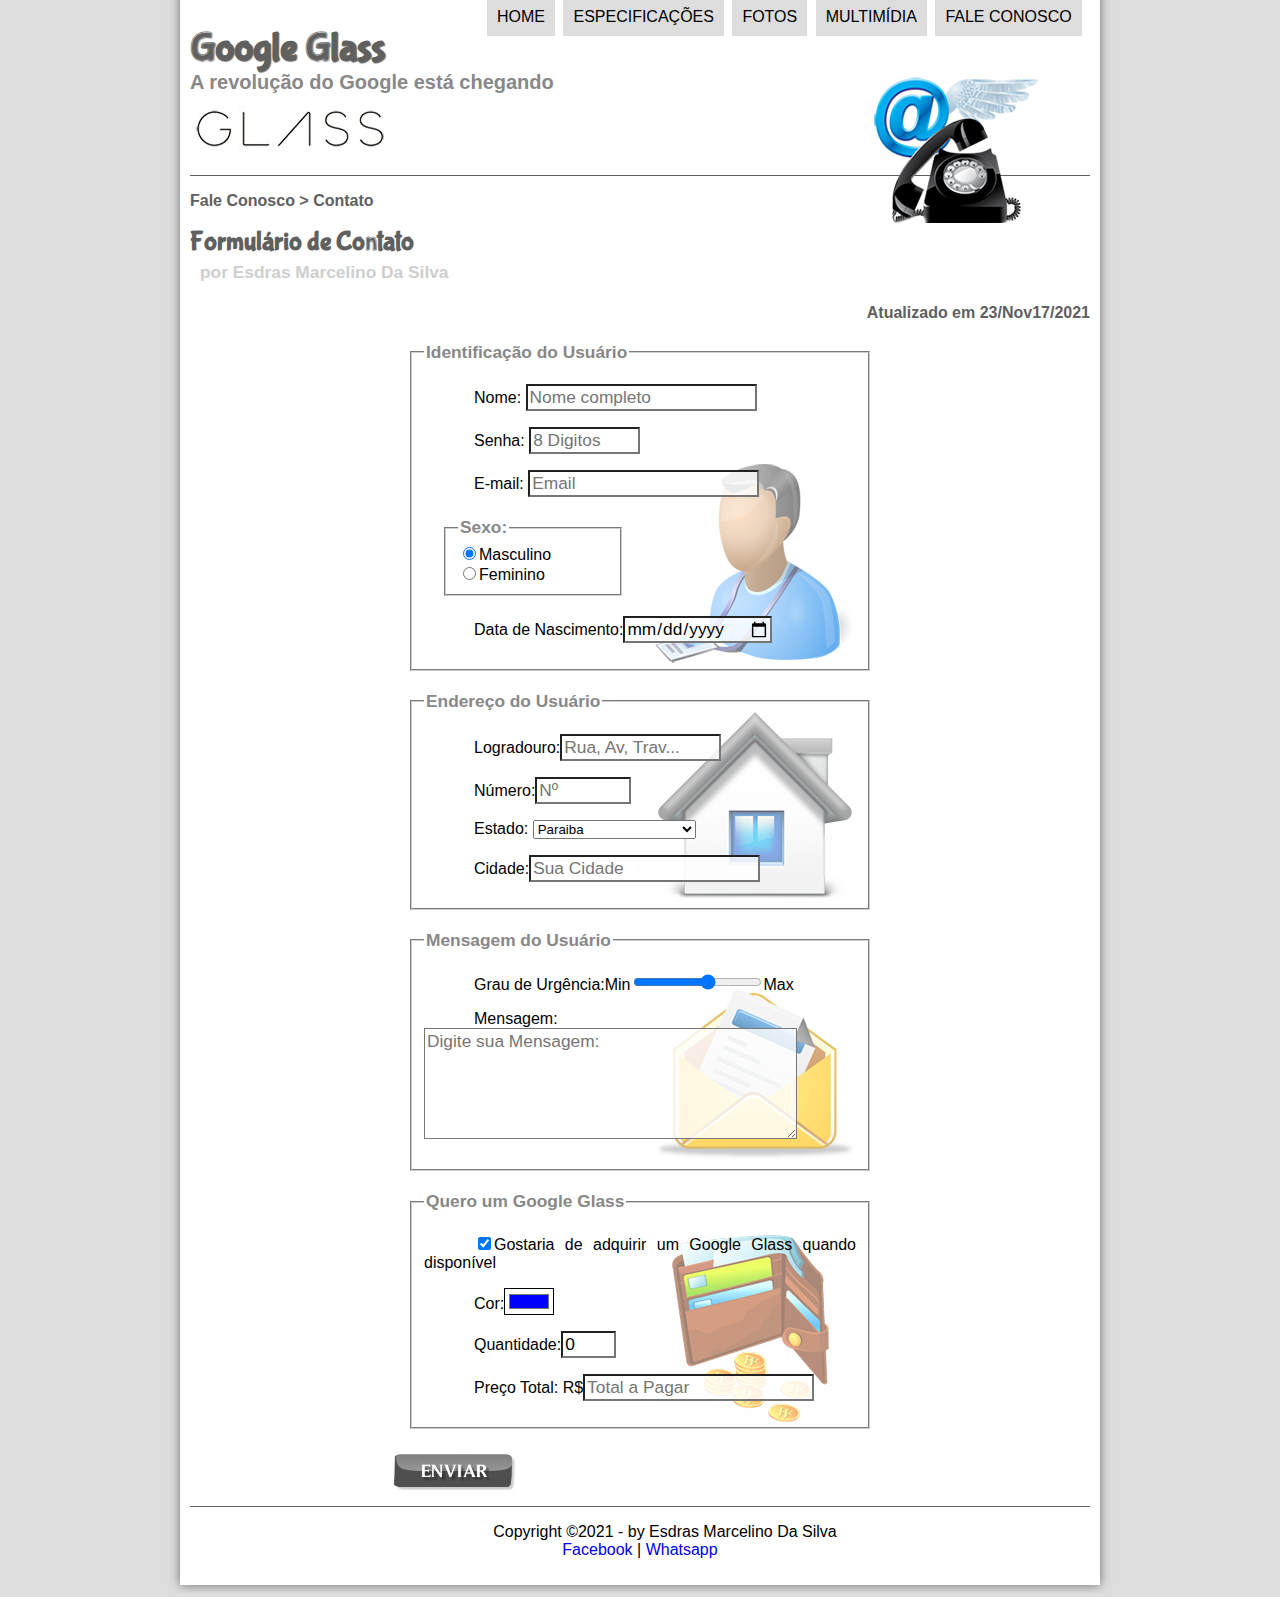
<file: fale-conosco.html>
<!DOCTYPE html>
<html lang="pt-br">
<head>
    <meta charset="UTF-8"/>
    <title>Tudo Sobre Google Glass</title>
    <link rel="stylesheet" href="_css/estilo.css"/>
    <link rel="stylesheet" href="_css/form.css">
    <script src="_javascript/funcoes.js"></script>
    <script>
        function calc_total() {
            var qtd = parseInt(document.getElementById('cqtd').value);
            tot = qtd * 7247;
            document.getElementById('ctot').value = tot;
        }
    </script>
</head>

<body>
<div id="interface">
    <header id="cabecalho">
        <hgroup>
            <h1>Google Glass</h1>
            <h2>A revolução do Google está chegando</h2>
        </hgroup>

        <img id="icone" src="_imagens/contato.png"/>

        <nav id="menu">
            <h1>Menu Principal</h1>
            <ul type="disc">
                <li onmouseover="mudaFoto('_imagens/home.png')" onmouseout="mudaFoto('_imagens/contato.png')"><a href="index.html">Home</a></li>
                <li onmouseover="mudaFoto('_imagens/especificacoes.png')" onmouseout="mudaFoto('_imagens/contato.png')"><a href="specs.html">Especificações</a></li>
                <li onmouseover="mudaFoto('_imagens/fotos.png')" onmouseout="mudaFoto('_imagens/contato.png')"><a href="fotos.html">Fotos</a></li>
                <li onmouseover="mudaFoto('_imagens/multimidia.png')" onmouseout="mudaFoto('_imagens/contato.png')"><a href="multimidia.html">Multimídia</a></li>
                <li onmouseover="mudaFoto('_imagens/contato.png')" onmouseout="mudaFoto('_imagens/contato.png')"><a href="fale-conosco.html">Fale conosco</a></li>
            </ul>
        </nav>

    </header>
    <section id="corpo-full">
        <article id="noticias-principais">
            <header id="cabecalho-do-artigo">
                <hgroup>
                    <h3>Fale Conosco > Contato</h3>
                    <h1>Formulário de Contato</h1>
                    <h2>por Esdras Marcelino Da Silva</h2>
                    <h3 class="direita">Atualizado em 23/Nov17/2021</h3>
                </hgroup>
            </header>

            <form method="post" id="fcontato" action="outlook:profesdras@hotmail.com" oninput="calc_total();">

                <fieldset id="usuario">
                    <legend>Identificação do Usuário</legend>
                    <p><label for="cnome">Nome:</label> <input type="text" name="tnome" id="cnome" size="20" maxlength="30" placeholder="Nome completo"/></p>
                    <p><label for="csenha">Senha:</label> <input type="password" name="tsenha" id="csenha" size="8" maxlength="8" placeholder="8 Digitos"/></p>
                    <p><label for="cemail">E-mail:</label> <input type="email" name="temail" id="cemail" size="20" maxlength="40" placeholder="Email"></p>
                    <fieldset id="sexo">
                        <legend>Sexo:</legend>
                        <input type="radio" name="tsexo" id="cmasc" checked/><label for="cmasc">Masculino</label><br/>
                        <input type="radio" name="tsexo" id="cfem"/><label for="cfem">Feminino</label>
                    </fieldset>
                    <p><label for="cnasc">Data de Nascimento:</label><input type="date" name="tnasc" id="cnasc"></p>
                </fieldset>

                <fieldset id="endereco">
                    <legend>Endereço do Usuário</legend>
                    <p><label>Logradouro:</label><input type="text" name="trua" id="crua" size="13" maxlength="80" placeholder="Rua, Av, Trav..."></p>
                    <p><label>Número:</label><input type="number" name="tnum" id="cnum" min="0" max="99999" placeholder="Nº"></p>
                    <p><label for="cest">Estado:</label>
                        <select name="test" id="cest">
                            <optgroup label="Regiao Nordeste">
                                <option value="PB" selected>Paraiba</option>
                                <option value="PE">Pernambuco</option>
                            </optgroup>
                            <optgroup label="Regiao Norte">
                                <option value="RN">Rio Grande Do Norte</option>
                            </optgroup>
                            <optgroup label="Regiao Sudeste">
                                <option value="RJ">Rio De Janeiro</option>
                                <option value="MG">Minas Gerais</option>
                                <option value="SP">Sao paulo</option>
                            </optgroup>
                        </select></p>
                    <p><label for="ccid">Cidade:</label><input type="text" name="tcid" id="ccid" size="20" maxlength="40" placeholder="Sua Cidade" list="cidades"></p>
                    <datalist id="cidades">
                        <option value="Joao Pessoa"></option>
                        <option value="Santa Rita"></option>
                        <option value="Campina Grande"></option>
                        <option value="Cajazeiras"></option>
                        <option value="Patos"></option>
                    </datalist>
                </fieldset>

                <fieldset id="mensagem">
                    <legend>Mensagem do Usuário</legend>
                    <p><label for="curg">Grau de Urgência:</label>Min<input type="range" name="turg" id="curg" min="0" max="10" step="2">Max</p>
                    <p><label for="cmsg">Mensagem:</label><textarea name="tmsg" id="cmsg" cols="35" rows="5" placeholder="Digite sua Mensagem:"></textarea></p>
                </fieldset>

                <fieldset id="pedido">
                    <legend>Quero um Google Glass</legend>
                    <p><input type="checkbox" name="tped" id="cped" checked><label for="cped"/>Gostaria de adquirir um Google Glass quando disponível</label></p>
                    <p><label for="ccor">Cor:</label><input type="color" name="tcor" id="ccor" value="#0000ff"/></p>
                    <p><label for="cqtd">Quantidade:</label><input type="number" name="tqtd" id="cqtd" min="0" max="5" value="0"/></p>
                    <p><label for="ctot">Preço Total: R$</label><input type="text" name="ttot" id="ctot" placeholder="Total a Pagar" readonly/></p>
                </fieldset>

                <input type="image" name="tenviar" src="_imagens/botao-enviar.png"/>
            </form>
        </article>
    </section>

<footer id="rodape">
    <p>Copyright &copy;2021 - by Esdras Marcelino Da Silva <br/>
        <a href="https://www.facebook.com/esdras.marcelinodasilva" target="_blank">Facebook</a> |
        <a href="https://api.whatsapp.com/send?phone=5583988380794&text=Servi%C3%A7os%20T%C3%A9cnicos%20e%20Cria%C3%A7%C3%A3o%20de%20Sites">Whatsapp</a></p>
</footer>
</div>
</body>
</html>
</file>
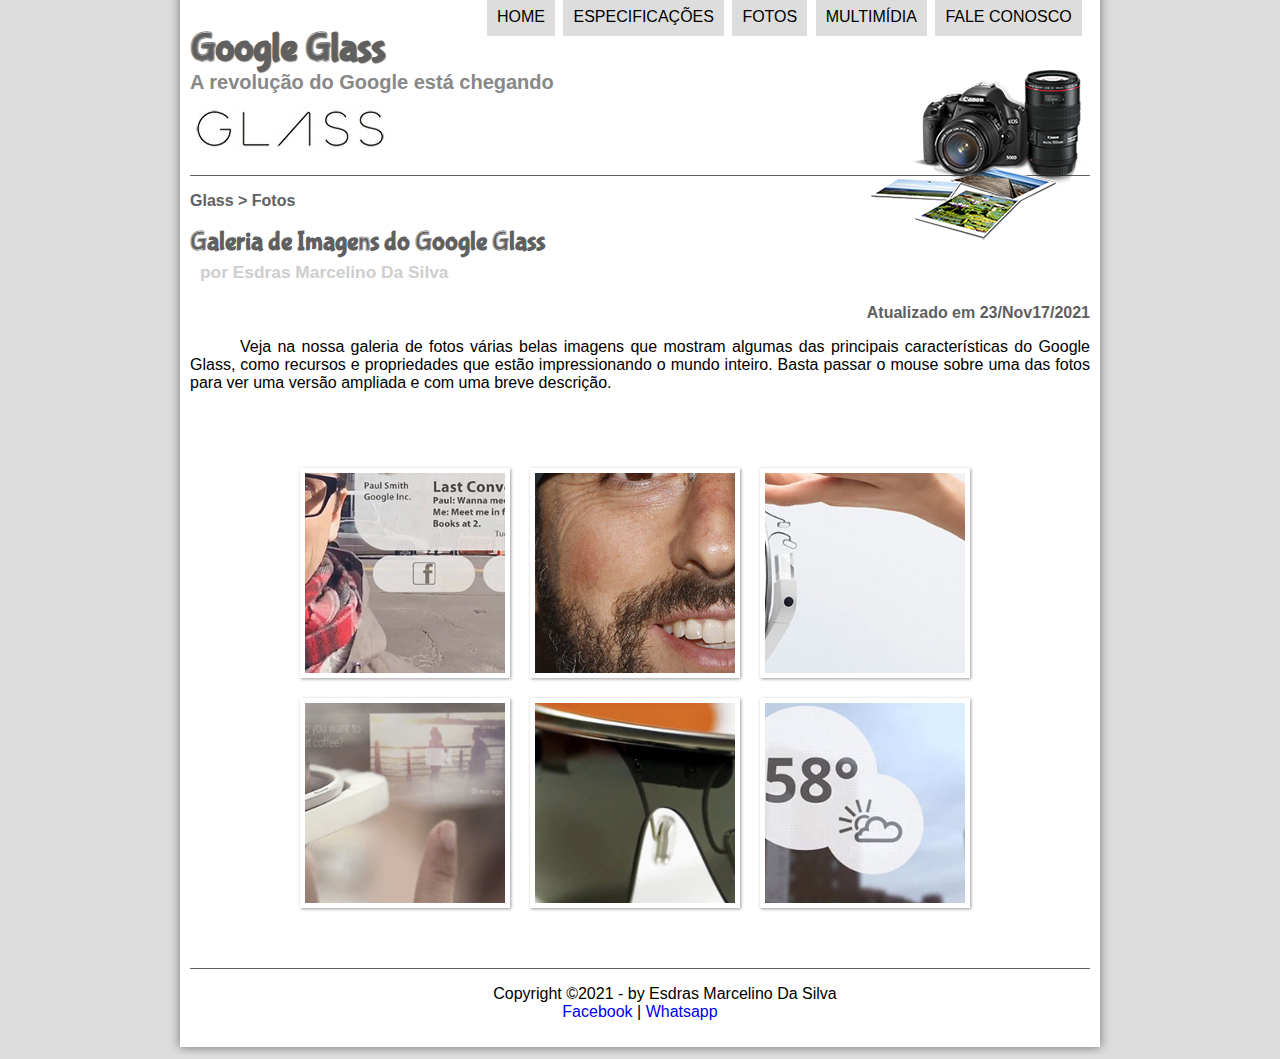
<file: fotos.html>
<!DOCTYPE html>
<html lang="pt-br">
<head>
    <meta charset="UTF-8"/>
    <title>Tudo Sobre Google Glass</title>
    <link rel="stylesheet" href="_css/estilo.css"/>
    <link rel="stylesheet" href="_css/fotos.css"/>
</head>
<script src="_javascript/funcoes.js"></script>
<body>
<div id="interface">
    <header id="cabecalho">
        <hgroup>
            <h1>Google Glass</h1>
            <h2>A revolução do Google está chegando</h2>
        </hgroup>

        <img id="icone" src="_imagens/fotos.png"/>

        <nav id="menu">
            <h1>Menu Principal</h1>
            <ul type="disc">
                <li onmouseover="mudaFoto('_imagens/home.png')" onmouseout="mudaFoto('_imagens/fotos.png')"><a href="index.html">Home</a></li>
                <li onmouseover="mudaFoto('_imagens/especificacoes.png')" onmouseout="mudaFoto('_imagens/fotos.png')"><a href="specs.html">Especificações</a></li>
                <li onmouseover="mudaFoto('_imagens/fotos.png')" onmouseout="mudaFoto('_imagens/fotos.png')"><a href="fotos.html">Fotos</a></li>
                <li onmouseover="mudaFoto('_imagens/multimidia.png')" onmouseout="mudaFoto('_imagens/fotos.png')"><a href="multimidia.html">Multimídia</a></li>
                <li onmouseover="mudaFoto('_imagens/contato.png')" onmouseout="mudaFoto('_imagens/fotos.png')"><a href="fale-conosco.html">Fale conosco</a></li>
            </ul>
        </nav>

    </header>
    <section id="corpo-full">
        <article id="noticias-principais">
            <header id="cabecalho-do-artigo">
                <hgroup>
                    <h3>Glass > Fotos</h3>
                    <h1>Galeria de Imagens do Google Glass</h1>
                    <h2>por Esdras Marcelino Da Silva</h2>
                    <h3 class="direita">Atualizado em 23/Nov17/2021</h3>
                </hgroup>
            </header>


<p>Veja na nossa galeria de fotos várias belas imagens que mostram algumas das principais características do Google Glass, como recursos e propriedades que estão impressionando o mundo inteiro. Basta passar o mouse sobre uma das fotos para ver uma versão ampliada e com uma breve descrição.</p>
            <ul id="album-foto">
                <li id="foto01"><span>Agenda e lembretes</span></li>
                <li id="foto02"><span>Sergey Brin usando o Glass</span></li>
                <li id="foto03"><span>Leve e compacto</span></li>
                <li id="foto04"><span>Sensação de uma tela de 50"</span></li>
                <li id="foto05"><span>Vários tipos de lente</span></li>
                <li id="foto06"><span>Informações importantes</span></li>
            </ul>


        </article>
    </section>
    <footer id="rodape">
        <p>Copyright &copy;2021 - by Esdras Marcelino Da Silva <br/>
            <a href="https://www.facebook.com/esdras.marcelinodasilva" target="_blank">Facebook</a> |
            <a href="https://api.whatsapp.com/send?phone=5583988380794&text=Servi%C3%A7os%20T%C3%A9cnicos%20e%20Cria%C3%A7%C3%A3o%20de%20Sites">Whatsapp</a></p>
    </footer>
</div>
</body>
</html>
</file>
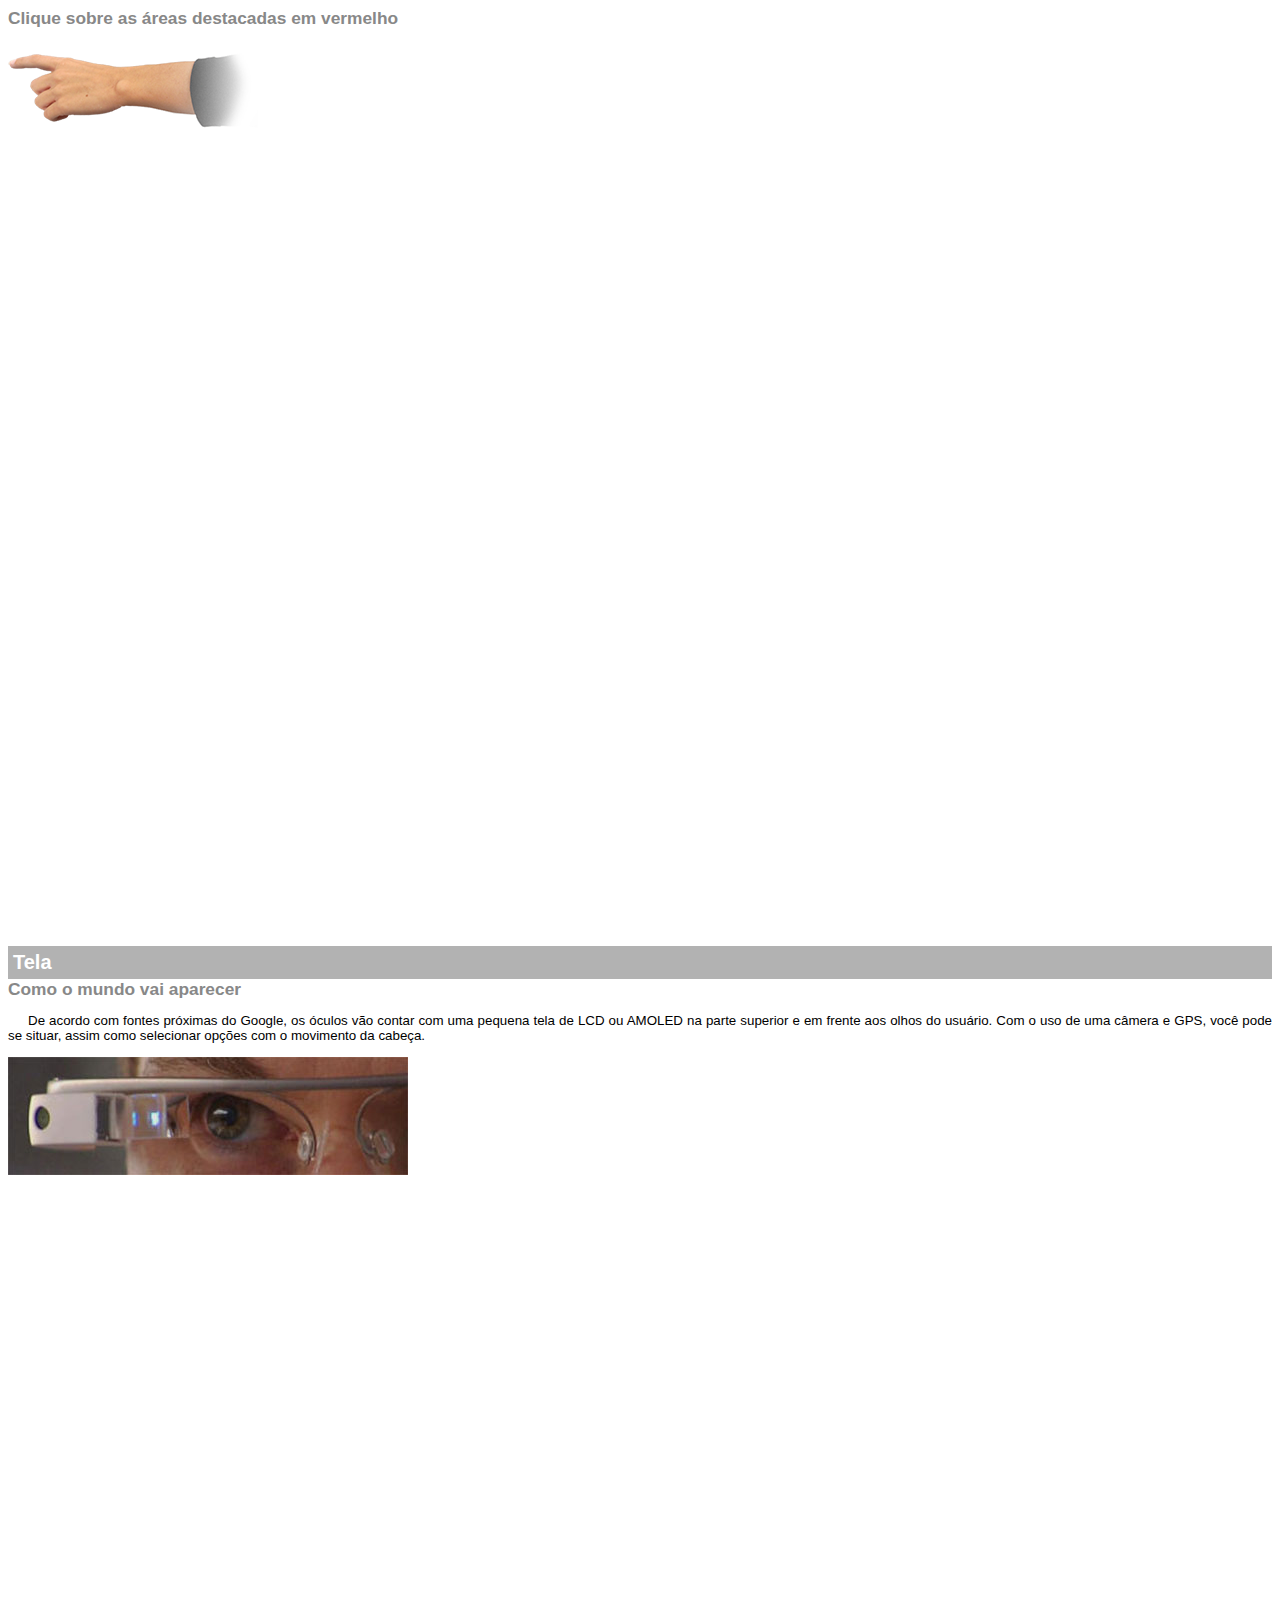
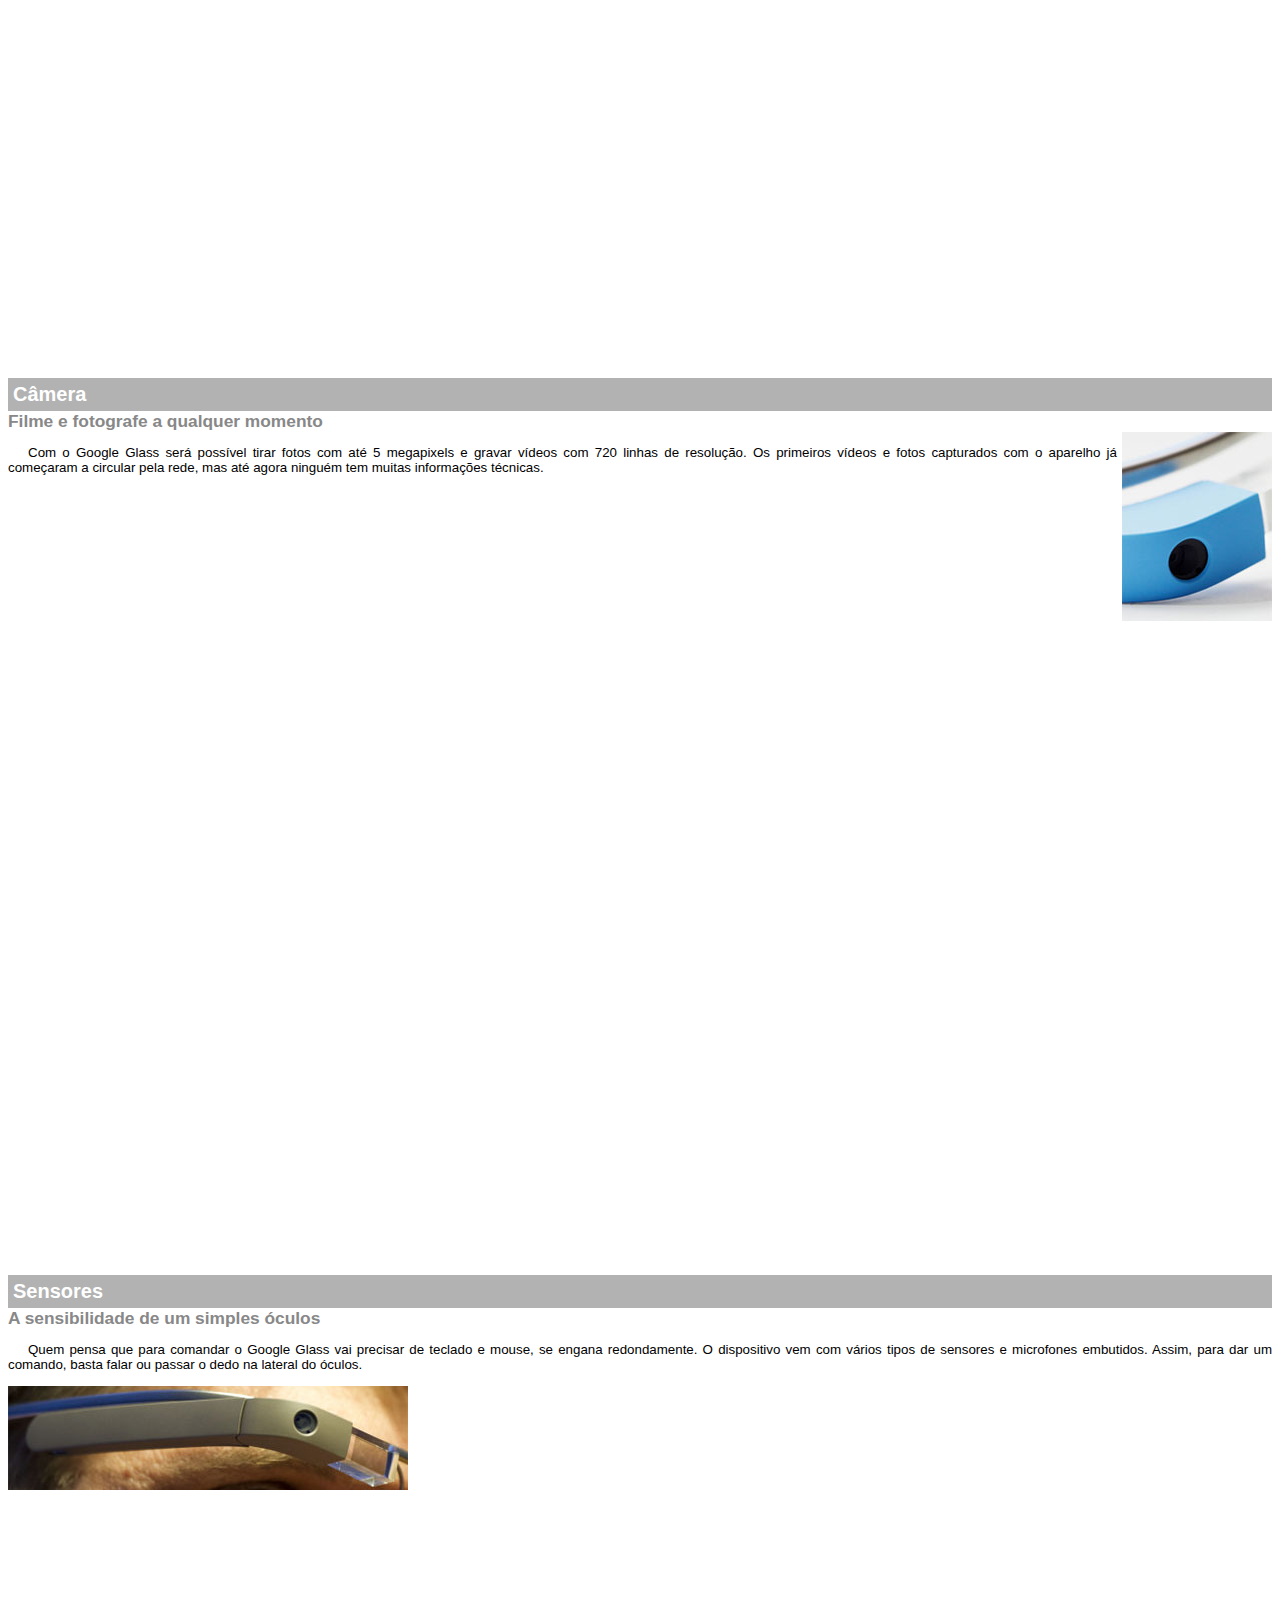
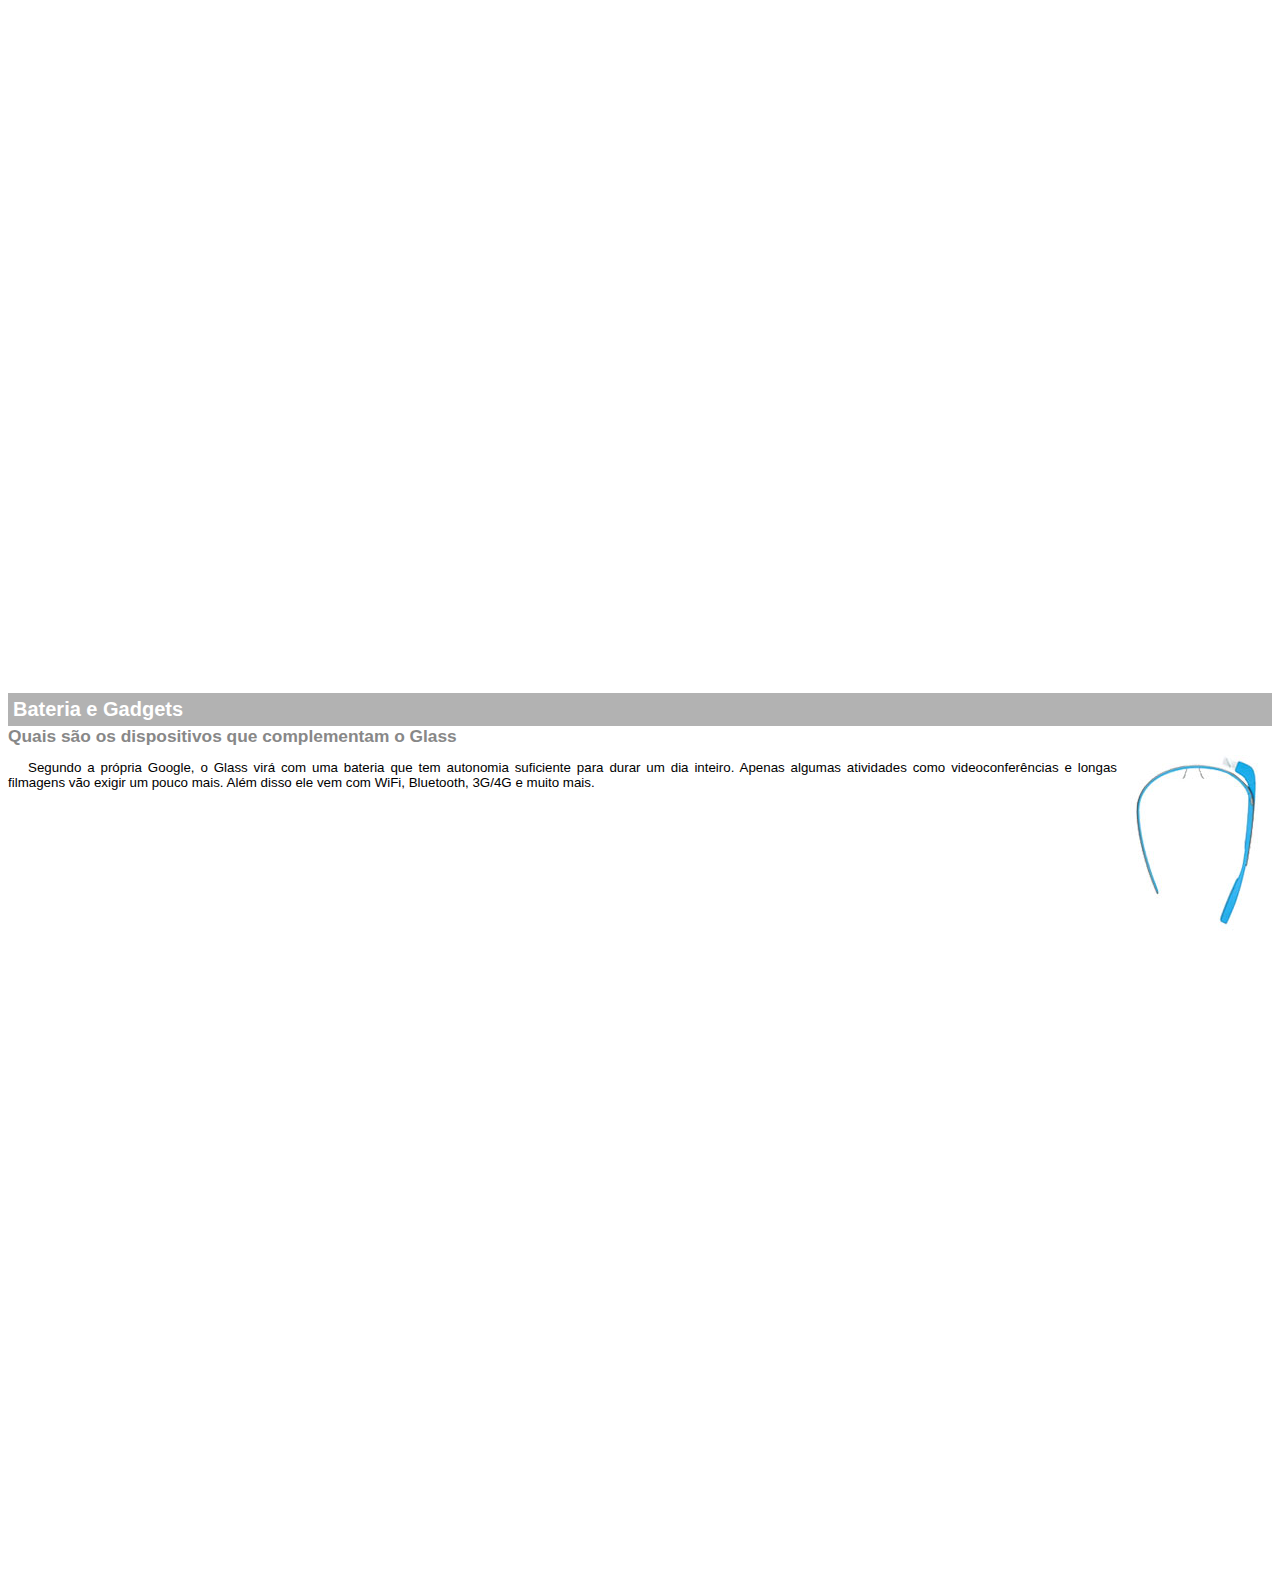
<file: google-glass.html>
<!DOCTYPE html>
<html>
<head>
    <meta charset="UTF-8">
    <title>Informaçoes Sobre Google Glass</title>
    <style>
        body{
            font-family: Arial;
            font-size: 10pt;
        }
        p {
            text-align: justify;
            text-indent: 20px;
        }
        article h1{
            font-size: 15pt;
            color: #ffffff;
            background-color: rgb(0,0,0,.3);
            padding: 5px;
            margin: 0px;
        }
        article h2{
            font-size: 13pt;
            color: #888888;
            margin: 0px;
        }
        article {
            margin-bottom: 800px;
        }
        img.img-dir {
            display: block;
            float: right;
            margin-left: 5px;
        }
    </style>
</head>

<body>
<article id="Topo">
    <header>
        <h2>Clique sobre as áreas destacadas em vermelho</h2>
    </header>
    <img src="_imagens/mao.png" alt="Mao apontando para esquerda"/>
</article>

<article id="Tela">
    <header>
        <h1>Tela</h1>
        <h2>Como o mundo vai aparecer</h2>
    </header>
    <p>De acordo com fontes próximas do Google, os óculos vão contar com uma pequena tela de LCD ou AMOLED na parte
        superior e em frente aos olhos do usuário. Com o uso de uma câmera e GPS, você pode se situar, assim como
        selecionar
        opções com o movimento da cabeça.</p>
    <img src="_imagens/det-tela.jpg" alt="Tela do Google Glass"/>
</article>

<article id="Camera">
    <header>
        <h1>Câmera</h1>
        <h2>Filme e fotografe a qualquer momento</h2>
    <img src="_imagens/det-camera.jpg" class="img-dir" alt="Camera do Google Glass"/>
    <p>Com o Google Glass será possível tirar fotos com até 5 megapixels e gravar vídeos com 720 linhas de resolução. Os
        primeiros vídeos e fotos capturados com o aparelho já começaram a circular pela rede, mas até agora ninguém tem
        muitas informações técnicas.</p>
    </header>
</article>

<article id="Sensores">
    <header>
        <h1>Sensores</h1>
        <h2>A sensibilidade de um simples óculos</h2>
    <p>Quem pensa que para comandar o Google Glass vai precisar de teclado e mouse, se engana redondamente. O
        dispositivo
        vem com vários tipos de sensores e microfones embutidos. Assim, para dar um comando, basta falar ou passar o
        dedo na
        lateral do óculos.</p>
    <img src="_imagens/det-touch.jpg" alt="Sensores do Google Glass"/>
    </header>
</article>

<article id="Gadgets">
    <header>
        <h1>Bateria e Gadgets</h1>
        <h2>Quais são os dispositivos que complementam o Glass</h2>
    <img src="_imagens/det-bateria.jpg" class="img-dir" alt="Bateria e Gadgets do Google Glass">
    <p>Segundo a própria Google, o Glass virá com uma bateria que tem autonomia suficiente para durar um dia inteiro.
        Apenas algumas atividades como videoconferências e longas filmagens vão exigir um pouco mais. Além disso ele vem
        com
        WiFi, Bluetooth, 3G/4G e muito mais.</p>
    </header>
</article>
</body>
</html>
</file>
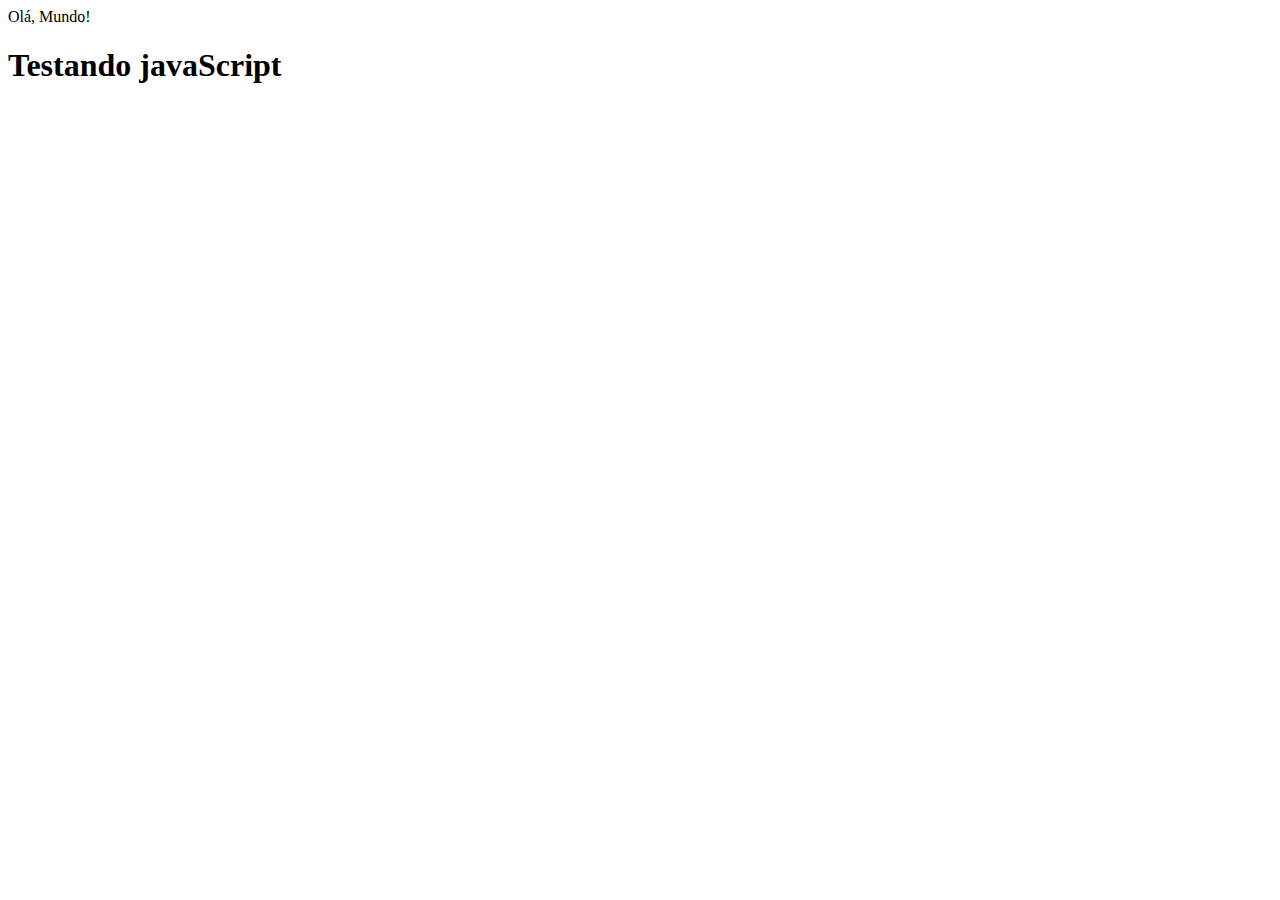
<file: javascript.html>
<!DOCTYPE html>
<html>
<head lang="pt-br">
	<title>Teste JavaScript</title>
    <meta charset="utf-8">

</head>
<body>
    <script>
    document.write("Olá, Mundo!");
    </script>
    <h1>Testando javaScript</h1>
    <script>
        alert("Ola, Mundo");
    </script>
</body>


</html>
</file>
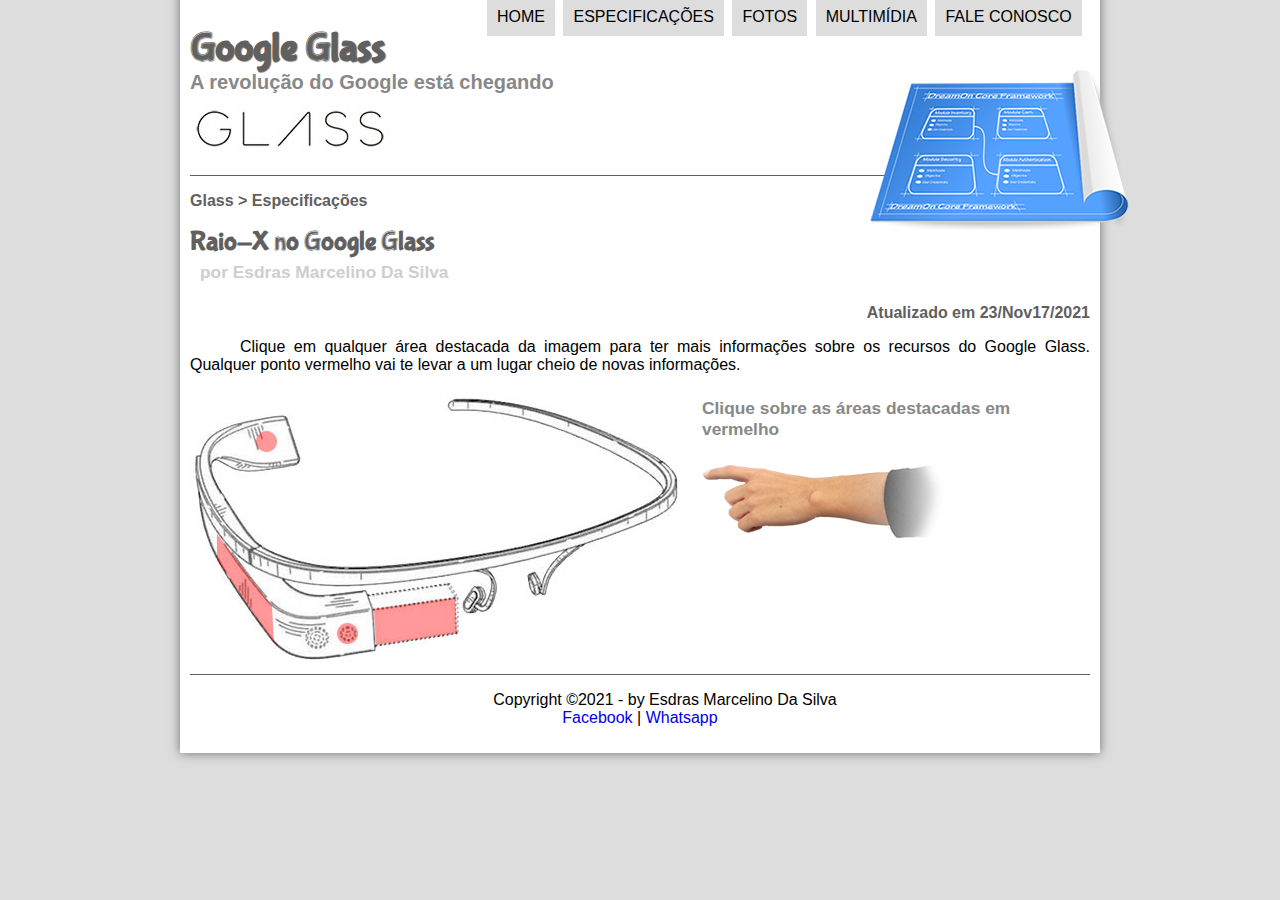
<file: specs.html>
<!DOCTYPE html>
<html lang="pt-br">
<head>
    <meta charset="UTF-8"/>
    <title>Tudo Sobre Google Glass</title>
    <link rel="stylesheet" href="_css/estilo.css"/>
    <link rel="stylesheet" href="_css/specs.css"/>
</head>
<script src="_javascript/funcoes.js"></script>
<body>
<div id="interface">
    <header id="cabecalho">
        <hgroup>
            <h1>Google Glass</h1>
            <h2>A revolução do Google está chegando</h2>
        </hgroup>

        <img id="icone" src="_imagens/especificacoes.png"/>

        <nav id="menu">
            <h1>Menu Principal</h1>
            <ul type="disc">
                <li onmouseover="mudaFoto('_imagens/home.png')" onmouseout="mudaFoto('_imagens/especificacoes.png')"><a href="index.html">Home</a></li>
                <li onmouseover="mudaFoto('_imagens/especificacoes.png')" onmouseout="mudaFoto('_imagens/especificacoes.png')"><a href="specs.html">Especificações</a></li>
                <li onmouseover="mudaFoto('_imagens/fotos.png')" onmouseout="mudaFoto('_imagens/especificacoes.png')"><a href="fotos.html">Fotos</a></li>
                <li onmouseover="mudaFoto('_imagens/multimidia.png')" onmouseout="mudaFoto('_imagens/especificacoes.png')"><a href="multimidia.html">Multimídia</a></li>
                <li onmouseover="mudaFoto('_imagens/contato.png')" onmouseout="mudaFoto('_imagens/especificacoes.png')"><a href="fale-conosco.html">Fale conosco</a></li>
            </ul>
        </nav>

    </header>
    <section id="corpo-full">
        <article id="noticias-principais">
            <header id="cabecalho-do-artigo">
                <hgroup>
                    <h3>Glass > Especificações</h3>
                    <h1> Raio-X no Google Glass</h1>
                    <h2>por Esdras Marcelino Da Silva</h2>
                    <h3 class="direita">Atualizado em 23/Nov17/2021</h3>
                </hgroup>
            </header>

         <p>Clique em qualquer área destacada da imagem para ter mais informações sobre os recursos do Google Glass.
            Qualquer ponto vermelho vai te levar a um lugar cheio de novas informações.</p>
         <section id="conteudo">
             <img src="_imagens/glass-esquema-marcado.jpg" usemap="#meumapa"/>
             <map name="meumapa">
                 <area shape="rect" coords="179,202,270,251" href="google-glass.html#Tela" target="janela"/>
                 <area shape="circle" coords="158,245,13" href="google-glass.html#Camera" target="janela"/>
                 <area shape="circle" coords="65,39,13" href="google-glass.html#Gadgets" target="janela"/>
                 <area shape="poly" coords="29,144,84,222,84,253,19,161" href="google-glass.html#Sensores" target="janela"/>
             </map>
             <iframe src="google-glass.html" name="janela" id="frame-spec"></iframe>
         </section>

        </article>
    </section>

    <footer id="rodape">
        <p>Copyright &copy;2021 - by Esdras Marcelino Da Silva <br/>
            <a href="https://www.facebook.com/esdras.marcelinodasilva" target="_blank">Facebook</a> |
            <a href="https://api.whatsapp.com/send?phone=5583988380794&text=Servi%C3%A7os%20T%C3%A9cnicos%20e%20Cria%C3%A7%C3%A3o%20de%20Sites">Whatsapp</a></p>
    </footer>
</div>
</body>
</html>
</file>
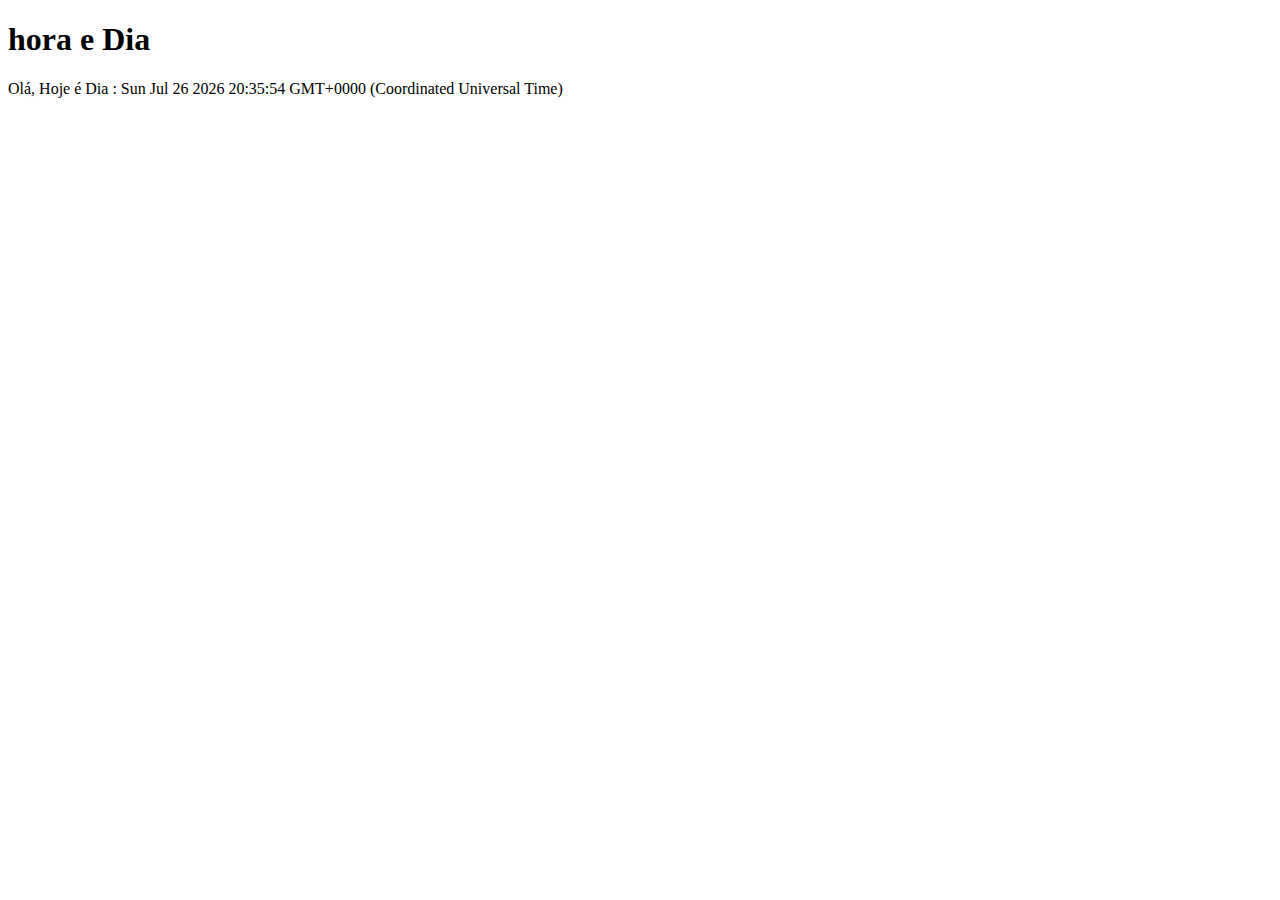
<file: exer-javascript/test02javascript.html>
<!DOCTYPE html>
<html>
<head lang="pt-br">
   	<title>Teste javascript</title>
	<meta charset="utf-8">   
</head>
<body>
	<h1>hora e Dia</h1>
    <script>
      	document.write("Olá, Hoje é Dia " + ": " + Date());
    </script>
</body>
</html>
</file>
<file: _css/estilo.css>
@charset "UTF-8";
@import url('https://fonts.googleapis.com/css2?family=Titillium+Web&display=swap');
@font-face {
    font-family: 'fontelogo'; 
    src: url("../_fonts/bubblegum-sans-regular.otf");
 }
 body {
    font-family: Arial, sans-serif;
    background-color: #dddddd;
    color: rgba(0,0,0,1);
}   
p {
   text-align: justify;
   text-indent: 50px;
}
a {
    text-decoration: none;
}
a:hover {
    text-decoration: underline;
}
header#cabecalho img#icone {
    position: absolute;
    left: 870px;
    top: 70px;
}
header#cabecalho {
    border-bottom: 1px #606060 solid;
    height: 150px;
    background: url("../_imagens/glass-logo-peq.jpg") no-repeat 0px 80px;
}
header#cabecalho h1 {
    font-family: 'FonteLogo', sans-serif;
    font-size: 30pt;
    color: #606060;
    text-shadow: 1px 1px 1px rgba(0,0,0,.6);
    padding: 0;
    margin-bottom: 0px;
}
header#cabecalho h2 {
    font-family: família de fontes:'Titillium Web', sans-serif;, sans-serif;
    color: #888888;
    font-size: 15pt;
    padding: 0;
    margin-top: 0px;
}
div#interface {
    width: 900px;
    background-color: #ffffff;
    margin: -20px auto 0px auto;
    box-shadow: 0px 0px 10px rgba(0,0,0,.5);
    padding: 10px 10px 10px 10px;
}
/* Formtação de Imagens com Legendas */
figure.foto-legenda {
	position: relative;
    border:8px solid white;
    box-shadow: 1px 1px 4px black;

} 

figure.foto-legenda img {
     width:100%;
     height:100%;

}

figure.foto-legenda figcaption {
	opacity: 0;
     position: absolute;
     top: 0px;
     background-color: rgba(0,0,0,.4);
     color: white;
     width: 100%;
     height: 100%;
     padding: 10px;
     box-sizing: border-box;
     transition: opacity 1s;

}
figure.foto-legenda:hover figcaption {
     opacity: 1; 

}
/* Formatação do Menu */
nav#menu {
    display: block;
}
nav#menu ul {
    list-style: none;
    text-transform: uppercase;
    position: absolute;
    top: -20px;
    left: 445px;
}
nav#menu li {
    display:  inline-block;
    background-color: #dddddd;
    padding: 10px;
    margin: 2px;
    transition: background-color 1s;
}
nav#menu li:hover {
    background-color: #606060;
}
nav#menu h1 {
    display: none;
}
nav#menu a {
    color: #000000;
    text-decoration: none;
}
nav#menu a:hover {
    color: #ffffff;
    text-decoration: underline;
}

nav#menu h1 {
    display: none;
}
article#noticias-principais h2 {
    font-size: 13pt;
    color: #606060;
    background-color: #dddddd;
    padding: 5px 0px 5px 10px;
    margin: 10px 0px 10px 0px;
 }
header#cabecalho-do-artigo h1 {
    font-family: 'fontelogo', sans-serif;
    font-size: 20pt;
    color: #606060;
    margin-bottom: 0px;
    margin-top: 0px;
 } 
 header#cabecalho-do-artigo h2 {
    font-size: 13pt;
    color: #cecece;
    background-color: #ffffff;
    margin: 0px;
 }
 header#cabecalho-do-artigo h3 {
    font-size: 12pt;
    color: #606060;
 }
 .direita {
    text-align: right;
 }
 table#tabelaespec {
    border: 1px solid #606060;
    border-spacing: 0px;
    margin-left: auto;
    margin-right: auto;
 }
 table#tabelaespec td {
    border: 1px solid #606060;
    padding: 10px;
    text-align: center;
    vertical-align: middle;
 }
 table#tabelaespec td.ce {
    color: #ffffff;
    background-color: #606060;
    vertical-align: top;
    font-weight: bold;

 }
 table#tabelaespec td.cd {
    background-color: #cecece;
 }
 table#tabelaespec caption {
    color: #888888;
    font-size: 13pt;
    font-weight: bolder;
 }
 table#tabelaespec caption span {
    display: block;
    float: right;
    color: #000000;
    font-size: 8pt;
    margin-top: 10px;
 }
section#corpo {
    display: block;
    width: 500px;
    float: left;
    border-right: 1px solid #606060;
    padding-right: 15px;
}
aside#lateral {
    display: block;
    width: 350px;
    float: right;
    background-color: #dddddd;
    padding: 10px;
    margin-top: 10px;
    box-shadow: 2px 2px 2pc rgba(0,0,0,.5);

 }
 aside#lateral h1 {
    margin-top: 0px;
    font-family: 'fontelogo', sans-serif;
    font-size: 20pt;
    color: #606060; 
 }
 aside#lateral h2 {
    background-color: #606060;
    font-size: 13pt;
    color: #ffffff;
    padding: 5px;
 }
 footer#rodape {
    clear: both;
    border-top: 1px solid #606060;
 }
 footer#rodape p {
    text-align: center;
 }
</file>
<file: _css/form.css>
@charset "UTF-8";

form {
    width: 500px;
    margin: auto;
}
input, textarea {
    font-family: sans-serif;
    font-weight: normal;
    font-size: 13pt;
    background-color: rgba(255,255,255,.8);
}
input:hover, textarea:hover {
    background-color: #dddddd;
}
legend {
    color: #888888;
    font-weight: bold;
    font-size: 13pt;
    font-family: sans-serif;
}
fieldset {
    border-color: #cecece;
    margin: 20px;
}
fieldset#sexo {
    width: 150px;
}
fieldset#usuario {
    background: url("../_imagens/icone-contato.png") no-repeat 95% 95% ;
}
fieldset#endereco {
    background: url("../_imagens/icone-endereco.png") no-repeat 95% 95% ;
}
fieldset#mensagem {
    background: url("../_imagens/icone-mensagem.png") no-repeat 95% 95% ;
}
fieldset#pedido {
    background: url("../_imagens/icone-pagamento.png") no-repeat 95% 95% ;
}
</file>
<file: _css/fotos.css>
@charset "UTF-8";

ul#album-foto {
    width: 700px;
    margin: 0 auto;
    padding: 50px;
    overflow: hidden;
    list-style: none;
}
ul#album-foto li {
    float: left;
    width: 200px;
    height: 200px;
    margin: 10px;
    border: 5px solid #ffffff;
    background-color: #ffffff;
    box-shadow: 1px 1px 3px rgba(0,0,0,.4);
    -webkit-transition: all .4s ease-in;
}
ul#album-foto li span {
    opacity: 0;
    color: #ffffff;
    text-shadow: 1px 1px 1px #000000;
    background-color: rgba(0,0,0,.3);
    font-size: 9pt;
    line-height: 370px;
    padding: 5px;
}
ul#album-foto li:hover {
    -webkit-transform: scale(1.5);
}
ul#album-foto li:hover span {
    opacity: 1;
}
ul#album-foto li#foto01 {
    background: url('../_imagens/galeria-01.jpg') no-repeat;
    background-position: 50% 50%;
    background-size: 400px 400px;
    background-color: #ffffff;
}
ul#album-foto li#foto01:hover {
    background-position: 0px 0px;
    background-size: 200px 200px;
}
ul#album-foto li#foto02 {
    background: url('../_imagens/galeria-02.jpg') no-repeat;
    background-position: 50% 50%;
    background-size: 400px 400px;
    background-color: #ffffff;
}
ul#album-foto li#foto02:hover {
    background-position: 0px 0px;
    background-size: 200px 200px;
}
ul#album-foto li#foto03 {
    background: url('../_imagens/galeria-03.jpg') no-repeat;
    background-position: 50% 50%;
    background-size: 400px 400px;
    background-color: #ffffff;
}
ul#album-foto li#foto03:hover {
    background-position: 0px 0px;
    background-size: 200px 200px;
}
ul#album-foto li#foto04 {
    background: url('../_imagens/galeria-04.jpg') no-repeat; background-position: 50% 50%;
    background-size: 400px 400px;
    background-color: #ffffff;
}
ul#album-foto li#foto04:hover {
    background-position: 0px 0px;
    background-size: 200px 200px;
}
ul#album-foto li#foto05 {
    background: url('../_imagens/galeria-05.jpg') no-repeat;
    background-position: 50% 50%;
    background-size: 400px 400px;
    background-color: #ffffff;
}
ul#album-foto li#foto05:hover {
    background-position: 0px 0px;
    background-size: 200px 200px;
}
ul#album-foto li#foto06 {
    background: url('../_imagens/galeria-06.jpg') no-repeat;
    background-position: 50% 50%;
    background-size: 400px 400px;
    background-color: #ffffff;
}
ul#album-foto li#foto06:hover {
    background-position: 0px 0px;
    background-size: 200px 200px;
}
</file>
<file: _css/specs.css>
@charset "UTF-8";
section#conteudo {
    width: 1000px;
    margin: auto;
}
iframe#frame-spec {
    width: 400px;
    height: 280px;
    border: none;
    overflow: hidden;
}
iframe#frame-spec::-webkit-scrollbar {
    display: none;
}
</file>
